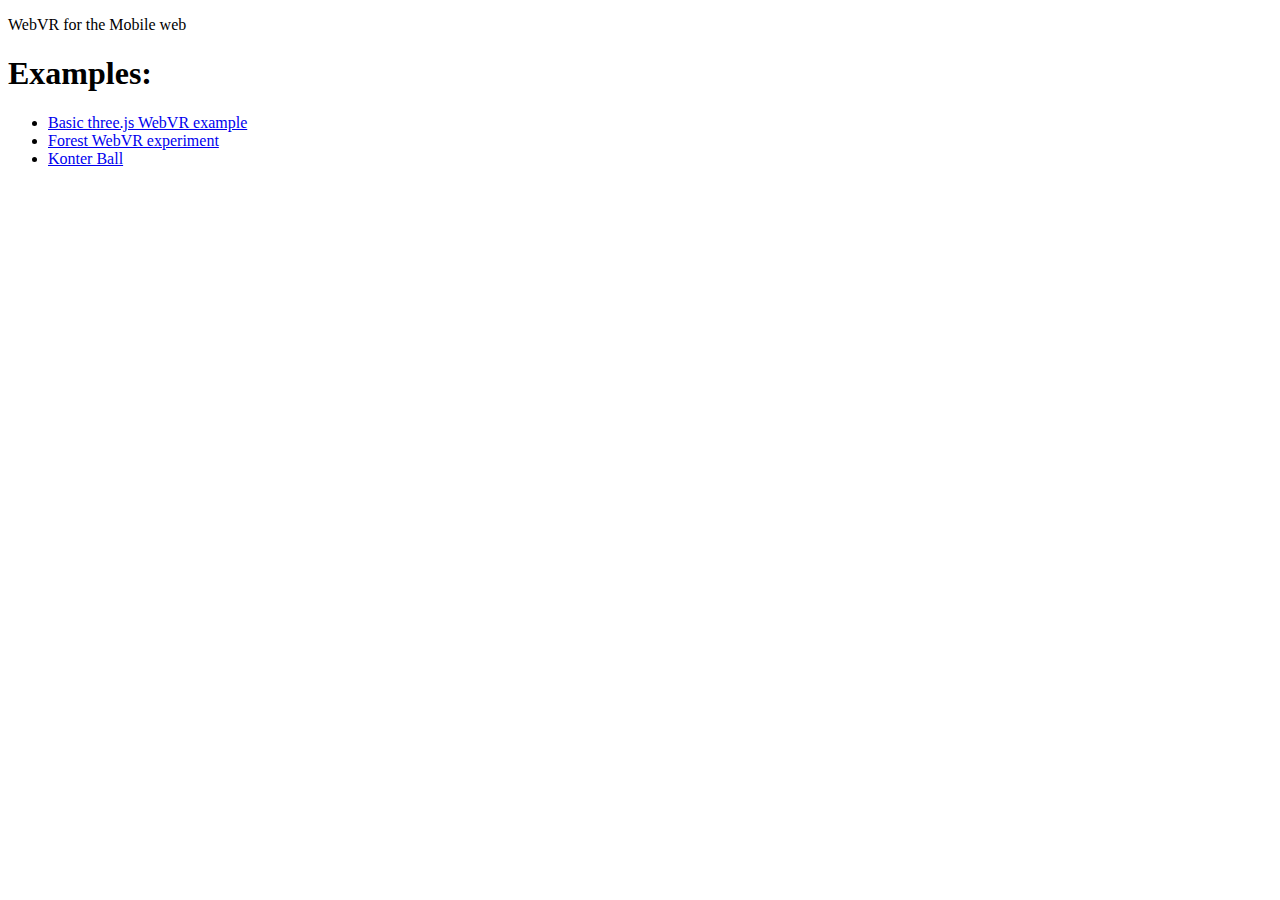
<file: index.html>
<!DOCTYPE html>
<html>
<body>

<p>WebVR for the Mobile web</p>

<h1>Examples:</h1>
<ul>
<li><a href="https://threejs.org/examples/webvr_cubes.html">Basic three.js WebVR example</a></li>
<li><a href="https://forest.webvrexperiments.com">Forest WebVR experiment</a></li>
<li><a href="https://konterball.com">Konter Ball</a></li>
</ul>
</body>
</html>
</file>
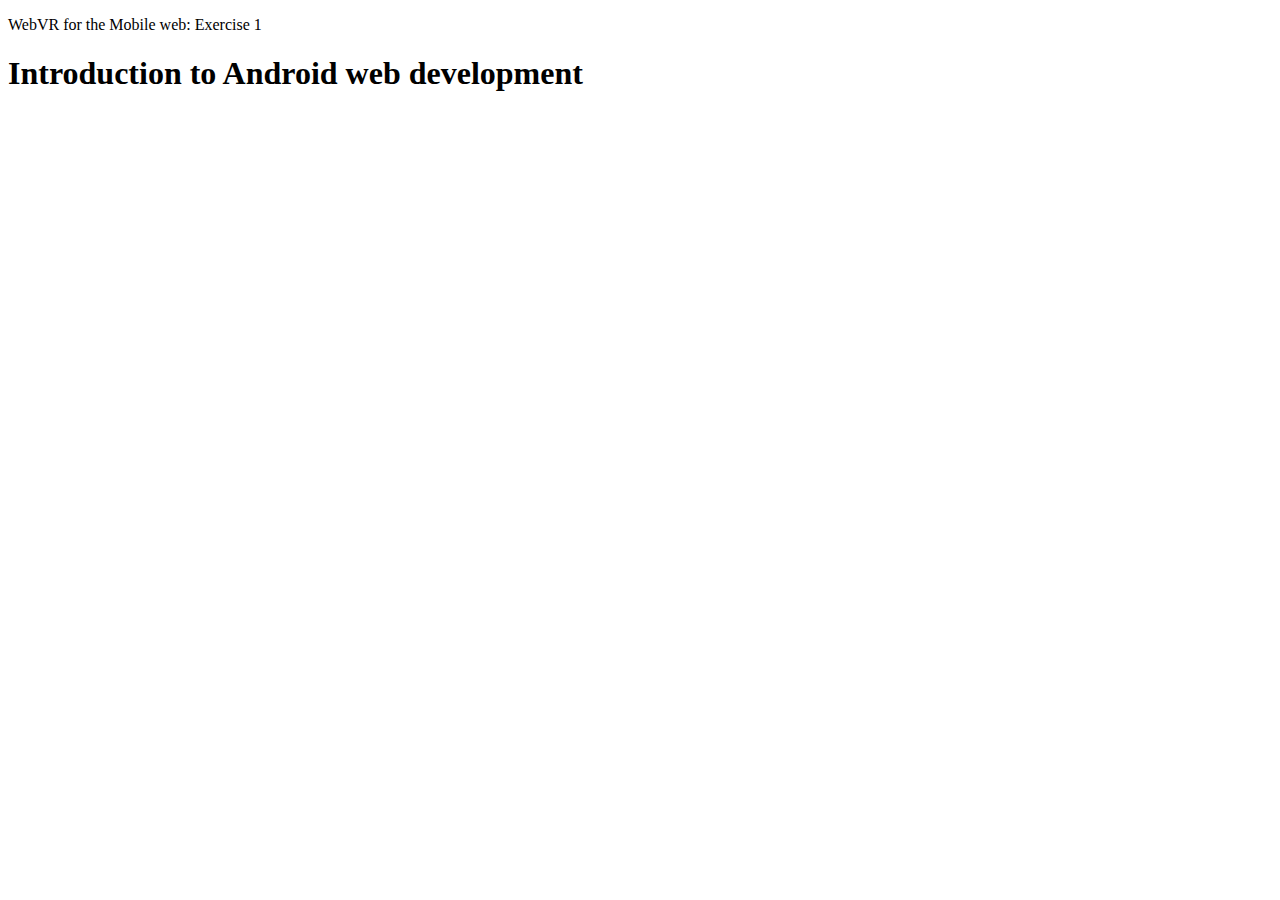
<file: Exercise1/index.html>
<!DOCTYPE html>
<html>
<body>
<link href="main.css" rel="stylesheet">

<p>WebVR for the Mobile web: Exercise 1</p>

<h1>Introduction to Android web development</h1>

<script src="Exercise1.js"></script>
		
</body>
</html>
</file>
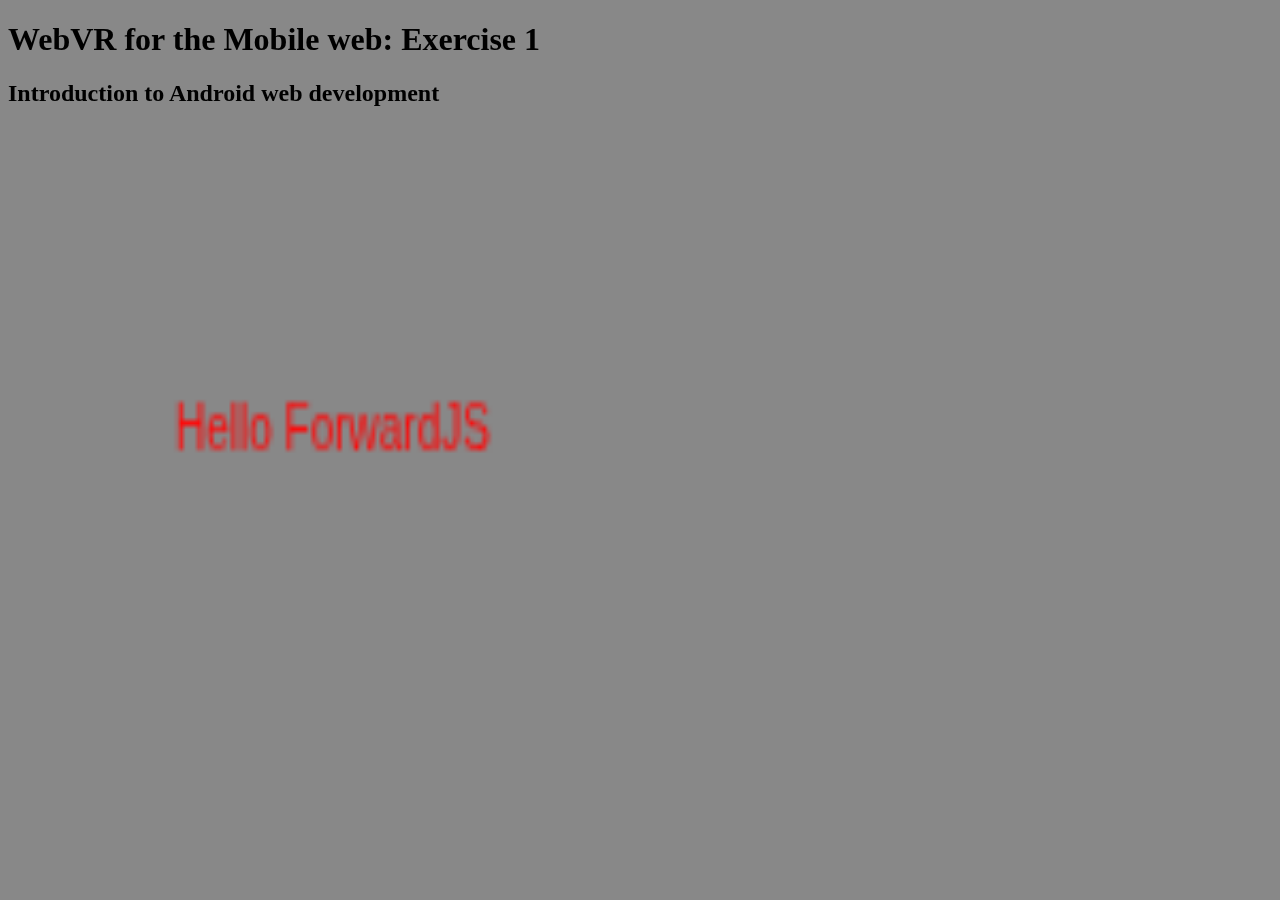
<file: Exercise1/Solution/index.html>
<!DOCTYPE html>
<html>
<body>
<link href="main.css" rel="stylesheet">

<h1>WebVR for the Mobile web: Exercise 1</h1>

<h2>Introduction to Android web development</h2>
<canvas id="MainCanvas"> </canvas>


<script src="Exercise1.js"></script>
		
</body>
</html>
</file>
<file: Exercise1/main.css>
body {
  font-family: san-serif;
}

#MainCanvas {
	
    z-index: -1;
    position: absolute;
	left:0px;
	top:0px;
	width:100%;
	height:100%;
}
</file>
<file: Exercise1/Solution/main.css>
body {
  font-family: san-serif;
}

#MainCanvas {
	
    z-index: -1;
    position: absolute;
	left:0px;
	top:0px;
	width:100%;
	height:100%;
}
</file>
